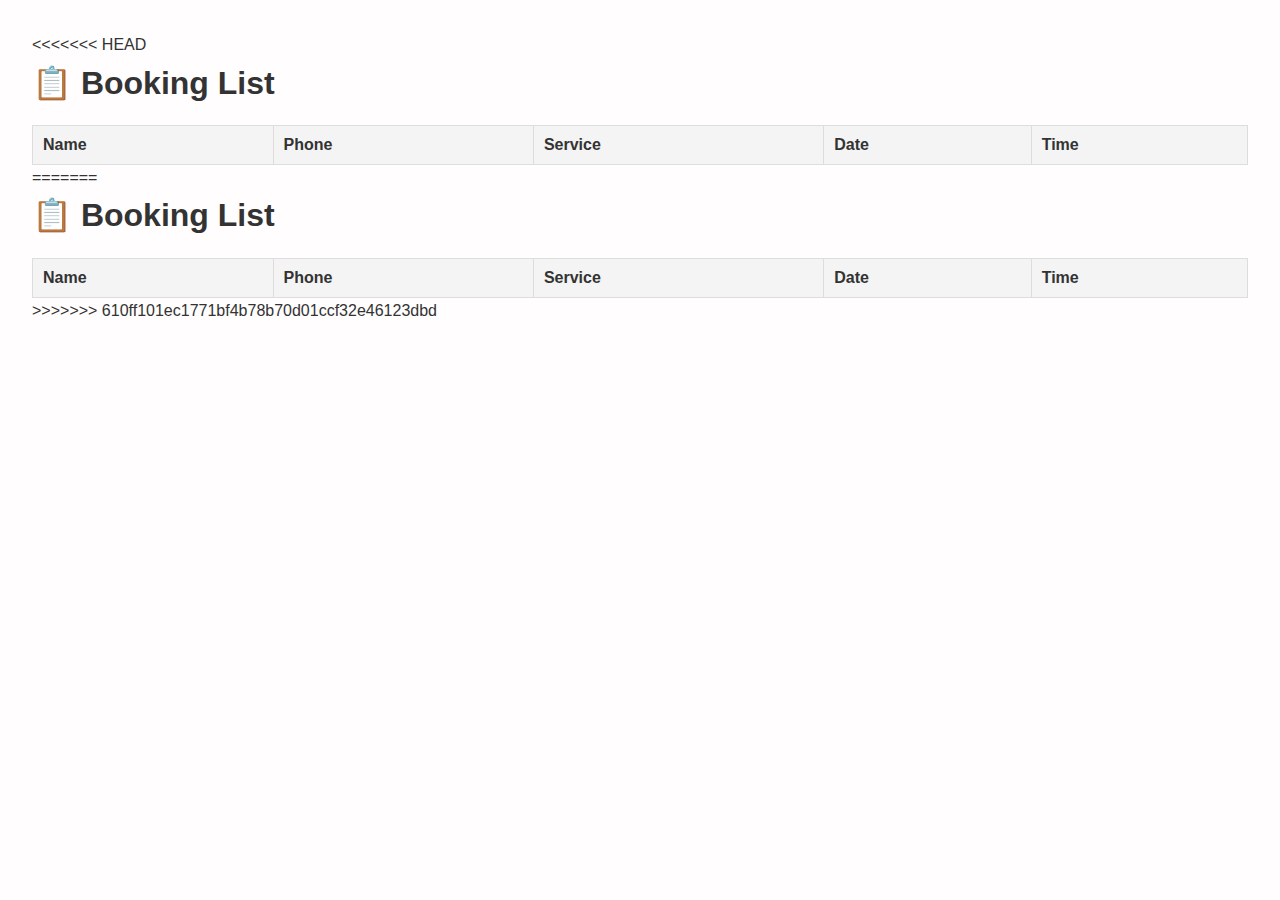
<file: admin.html>
<<<<<<< HEAD
<!DOCTYPE html>
<html lang="en">
<head>
  <meta charset="UTF-8" />
  <meta name="viewport" content="width=device-width, initial-scale=1.0" />
  <title>Admin - Bookings</title>
  <link rel="stylesheet" href="style.css" />
  <style>
    body { font-family: Arial, sans-serif; margin: 2rem; }
    table { width: 100%; border-collapse: collapse; margin-top: 1rem; }
    th, td { padding: 10px; border: 1px solid #ddd; text-align: left; }
    th { background: #f4f4f4; }
  </style>
</head>
<body>
  <h1>📋 Booking List</h1>
  <table id="bookingsTable">
    <thead>
      <tr>
        <th>Name</th>
        <th>Phone</th>
        <th>Service</th>
        <th>Date</th>
        <th>Time</th>
      </tr>
    </thead>
    <tbody>
      <!-- Filled by admin.js -->
    </tbody>
  </table>

  <script src="admin.js"></script>
</body>
</html>
=======
<!DOCTYPE html>
<html lang="en">
<head>
  <meta charset="UTF-8" />
  <meta name="viewport" content="width=device-width, initial-scale=1.0" />
  <title>Admin - Bookings</title>
  <link rel="stylesheet" href="style.css" />
  <style>
    body { font-family: Arial, sans-serif; margin: 2rem; }
    table { width: 100%; border-collapse: collapse; margin-top: 1rem; }
    th, td { padding: 10px; border: 1px solid #ddd; text-align: left; }
    th { background: #f4f4f4; }
  </style>
</head>
<body>
  <h1>📋 Booking List</h1>
  <table id="bookingsTable">
    <thead>
      <tr>
        <th>Name</th>
        <th>Phone</th>
        <th>Service</th>
        <th>Date</th>
        <th>Time</th>
      </tr>
    </thead>
    <tbody>
      <!-- Filled by admin.js -->
    </tbody>
  </table>

  <script src="admin.js"></script>
</body>
</html>

>>>>>>> 610ff101ec1771bf4b78b70d01ccf32e46123dbd
</file>
<file: style.css>
/* Reset */
* {
  margin: 0;
  padding: 0;
  box-sizing: border-box;
  font-family: 'Poppins', sans-serif;
}

/* CSS Variables for easy theming */
:root {
  --primary: #801b4d;
  --secondary: #b83265;
  --accent: #ff69b4;
  --background: rgba(255, 253, 254, 0.9);
  --card-radius: 15px;
  --transition: 0.3s ease;
}

body {
  color: #333;
  line-height: 1.6;
  background: var(--background);
}

/* ================== NAVBAR ================== */
.navbar {
  display: flex;
  justify-content: space-between;
  align-items: center;
  padding: 1rem 5%;
  background: linear-gradient(90deg, var(--primary), var(--secondary));
  color: #fff;
  position: sticky;
  top: 0;
  z-index: 1000;
}

.logo {
  font-size: 1.6rem;
  font-weight: bold;
  color: white;
}

.nav-links {
  list-style: none;
  display: flex;
  transition: max-height 0.3s ease;
}

.nav-links li {
  margin-left: 1.5rem;
}

.nav-links a {
  text-decoration: none;
  color: white;
  font-weight: 500;
  transition: color var(--transition);
}

/* Improved focus styles for accessibility */
.nav-links a:focus {
  outline: 2px solid var(--accent);
  outline-offset: 2px;
}

.nav-links a:hover {
  color: #ffe6f2;
}

/* Hamburger */
.menu-toggle {
  display: none;
  font-size: 2rem;
  cursor: pointer;
  color: white;
}

/* ================== HERO ================== */
.hero {
  height: 90vh;
  background: linear-gradient(rgba(128, 27, 77, 0.6), rgba(128, 27, 77, 0.6)),
              url('assets/hero-bg.jpg') center/cover no-repeat;
  display: flex;
  align-items: center;
  justify-content: center;
  text-align: center;
  color: white;
}

.hero-content {
  padding: 2.5rem;
  border-radius: 12px;
  max-width: 650px;
}

.hero h1 {
  font-size: 3rem;
  font-weight: 700;
  animation: fadeInDown 1s ease;
}

.hero p {
  font-size: 1.2rem;
  margin-top: 1rem;
  animation: fadeInUp 1.2s ease;
}

.btn {
  display: inline-block;
  padding: 0.9rem 1.8rem;
  background: white;
  color: var(--primary);
  border-radius: 50px;
  text-decoration: none;
  margin-top: 1.5rem;
  font-weight: bold;
  transition: all var(--transition);
}

.btn:hover {
  background: var(--accent);
  color: white;
  transform: scale(1.05);
}

/* ================== SERVICES ================== */
.services {
  padding: 4rem 5%;
  text-align: center;
  background-image: url(./background.jpg);
  background-size: cover;
  background-attachment: fixed;
}

.services h2 {
  font-size: 2rem;
  margin-bottom: 2rem;
  color: #801b4d;
}

.service-cards {
  display: grid;
  grid-template-columns: repeat(auto-fit, minmax(250px, 1fr));
  gap: 2rem;
}

.card {
  background: #fff;
  padding: 2rem;
  border-radius: var(--card-radius);
  box-shadow: 0 4px 15px rgba(0,0,0,0.1);
  transition: transform var(--transition), box-shadow var(--transition);
}

.card:hover {
  transform: translateY(-8px);
  box-shadow: 0 8px 25px rgba(0,0,0,0.2);
}

.card h3 {
  color: #801b4d;
}

.price {
  display: block;
  margin-top: 1rem;
  font-weight: bold;
  color: #ff1493;
}

/* ================== GALLERY ================== */
.gallery {
  padding: 4rem 5%;
  text-align: center;
}

.gallery h2 {
  color: #801b4d;
}

.gallery-grid {
  display: grid;
  grid-template-columns: repeat(auto-fit, minmax(220px, 1fr));
  gap: 1.2rem;
  margin-top: 2rem;
}

.gallery-grid img {
  width: 100%;
  border-radius: 12px;
  object-fit: cover;
  transition: transform 0.4s var(--transition);
}

/* Custom Scrollbar */
::-webkit-scrollbar {
  width: 10px;
}
::-webkit-scrollbar-thumb {
  background: var(--primary);
  border-radius: 5px;
}
::-webkit-scrollbar-track {
  background: #f5f5f5;
}

/* Responsive Design */
@media (max-width: 900px) {
  .navbar {
    flex-direction: row;
    justify-content: flex-start;
    align-items: center;
    padding: 1rem 2%;
  }
  .menu-toggle {
    display: block;
    margin-right: 1.2rem;
  }
  .logo {
    margin-right: auto;
  }
  .services, .gallery {
    padding: 2rem 2%;
  }
  .hero h1 {
    font-size: 2.2rem;
  }
  .service-cards, .gallery-grid {
    grid-template-columns: 1fr;
  }
}

.gallery-grid img:hover {
  transform: scale(1.05);
}

/* ================== BOOKING ================== */
.booking {
  padding: 4rem 5%;
  text-align: center;
  background: #fff0f5;
}

.booking h2 {
  color: #801b4d;
}

.booking form {
  display: grid;
  gap: 1rem;
  max-width: 450px;
  margin: auto;
  background: white;
  padding: 2rem;
  border-radius: 12px;
  box-shadow: 0 4px 15px rgba(0,0,0,0.1);
}

.booking input,
.booking select {
  padding: 0.9rem;
  border: 1px solid #ccc;
  border-radius: 8px;
  outline: none;
  transition: border 0.3s;
}

.booking input:focus,
.booking select:focus {
  border: 1px solid #ff69b4;
}

.booking button {
  border: none;
  cursor: pointer;
}

/* ================== FOOTER ================== */
footer {
  text-align: center;
  padding: 1.5rem;
  background: linear-gradient(90deg, #801b4d, #b83265);
  color: white;
  font-size: 0.9rem;
}

/* ================== RESPONSIVENESS ================== */
@media (max-width: 768px) {
  .nav-links {
    position: absolute;
    top: 70px;
    right: 0;
    width: 220px;
    flex-direction: column;
    background: #801b4d;
    display: none;
    padding: 1rem;
    border-radius: 0 0 0 12px;
  }

  .nav-links li {
    margin: 1rem 0;
  }

  .menu-toggle {
    display: block;
  }

  .nav-links.show {
    display: flex;
  }

  .hero h1 {
    font-size: 2rem;
  }
}

/* ================== ANIMATIONS ================== */
@keyframes fadeInDown {
  from { opacity: 0; transform: translateY(-30px); }
  to { opacity: 1; transform: translateY(0); }
}

@keyframes fadeInUp {
  from { opacity: 0; transform: translateY(30px); }
  to { opacity: 1; transform: translateY(0); }
}
/* Sessions List */
.session-list {
  display: grid;
  gap: 1rem;
  margin-top: 2rem;
}

.session-card {
  background: #fff;
  padding: 1.5rem;
  border-radius: 12px;
  box-shadow: 0 4px 12px rgba(0,0,0,0.1);
  text-align: left;
}

.session-card h3 {
  color: #801b4d;
}

/* Admin Table */
.admin-table {
  width: 100%;
  border-collapse: collapse;
  margin-top: 2rem;
  background: white;
  border-radius: 12px;
  overflow: hidden;
  box-shadow: 0 4px 12px rgba(0,0,0,0.1);
}

.admin-table th, .admin-table td {
  padding: 1rem;
  text-align: left;
  border-bottom: 1px solid #eee;
}

.admin-table th {
  background: #801b4d;
  color: white;
}

.admin-table tr:hover {
  background: #ffe6f2;
}
/* Status Select */
.status-select {
  padding: 0.4rem;
  border-radius: 6px;
  border: 1px solid #ccc;
  font-size: 0.9rem;
}

/* Update Button */
.update-btn {
  padding: 0.5rem 1rem;
  background: #801b4d;
  color: white;
  border: none;
  border-radius: 6px;
  cursor: pointer;
  transition: 0.3s;
}

.update-btn:hover {
  background: #b83265;
  transform: scale(1.05);
}
/* Session Cards */
.session-card {
  background: #fff0f5;
  border-radius: 12px;
  padding: 1.5rem;
  margin: 1rem 0;
  box-shadow: 0 4px 10px rgba(0,0,0,0.1);
  transition: transform 0.3s;
}
.session-card:hover {
  transform: translateY(-5px);
}
.session-card .pending { color: orange; }
.session-card .confirmed { color: green; }
.session-card .completed { color: purple; }

/* Admin Table */
.admin-table {
  width: 100%;
  border-collapse: collapse;
  margin-top: 2rem;
  box-shadow: 0 4px 15px rgba(0,0,0,0.1);
}
.admin-table th,
.admin-table td {
  padding: 0.8rem;
  border: 1px solid #ddd;
  text-align: center;
}
.admin-table th {
  background: #801b4d;
  color: white;
}
.status-dropdown {
  padding: 0.4rem;
  border-radius: 6px;
}
/* Small Hero (for My Sessions & Admin pages) */
.small-hero {
  height: 40vh;
  background: linear-gradient(rgba(128, 27, 77, 0.7), rgba(128, 27, 77, 0.7)),
              url('assets/admin-bg.jpg') center/cover no-repeat;
}
.small-hero .hero-content {
  background: rgba(0,0,0,0.4);
  padding: 1.5rem 2rem;
  border-radius: 10px;
}

/* Session List */
.session-list {
  display: grid;
  grid-template-columns: repeat(auto-fit, minmax(280px, 1fr));
  gap: 1.5rem;
  margin-top: 2rem;
}

.session-card {
  background: #fff;
  border-radius: 12px;
  padding: 1.5rem;
  box-shadow: 0 4px 12px rgba(0,0,0,0.1);
  transition: transform 0.3s;
}
.session-card:hover {
  transform: translateY(-6px);
}
.session-card h3 {
  color: #801b4d;
}
.session-card .pending { color: orange; font-weight: bold; }
.session-card .confirmed { color: green; font-weight: bold; }
.session-card .completed { color: purple; font-weight: bold; }

/* Admin Dashboard Table */
.admin-dashboard {
  overflow-x: auto;
  margin-top: 2rem;
}
.admin-table {
  width: 100%;
  border-collapse: collapse;
  border-radius: 10px;
  overflow: hidden;
}
.admin-table th,
.admin-table td {
  padding: 1rem;
  border: 1px solid #ddd;
  text-align: center;
}
.admin-table th {
  background: linear-gradient(90deg, #801b4d, #b83265);
  color: white;
  font-weight: 600;
}
.admin-table tr:nth-child(even) {
  background: #fff5fa;
}
.admin-table tr:hover {
  background: #ffe6f2;
}
.status-dropdown {
  padding: 0.4rem;
  border-radius: 6px;
  border: 1px solid #ccc;
}
/* ===== AUTH PAGES ===== */
.auth {
  min-height: 100vh;
  display: flex;
  align-items: center;
  justify-content: center;
  background: linear-gradient(rgba(112, 43, 77, 0.85), rgba(255, 105, 180, 0.75)),
              url('assets/hero-bg.jpg') center/cover no-repeat;
  padding: 2rem;
}

.auth form {
  background: rgba(255, 255, 255, 0.9);
  padding: 2rem;
  border-radius: 12px;
  max-width: 350px;
  width: 100%;
  box-shadow: 0 8px 20px rgba(0, 0, 0, 0.2);
  display: flex;
  flex-direction: column;
  gap: 1rem;
}

.auth h2 {
  text-align: center;
  margin-bottom: 1rem;
  color: #702b4d;
}

.auth input {
  padding: 0.9rem;
  border: 1px solid #ddd;
  border-radius: 6px;
  font-size: 1rem;
  transition: border-color 0.3s;
}

.auth input:focus {
  border-color: #ff69b4;
  outline: none;
}

.auth button {
  padding: 0.9rem;
  background: #ff69b4;
  color: white;
  font-weight: bold;
  border: none;
  border-radius: 6px;
  cursor: pointer;
  transition: background 0.3s;
}

.auth button:hover {
  background: #e05596;
}

.auth p {
  text-align: center;
  font-size: 0.9rem;
}

.auth a {
  color: #702b4d;
  font-weight: bold;
  text-decoration: none;
}

.auth a:hover {
  text-decoration: underline;
}

#loginMsg, #registerMsg {
  text-align: center;
  font-weight: bold;
  margin-top: 0.5rem;
}
/* Booking Cards */
.booking-card {
  background: #fff0f7;
  border: 1px solid #ffd6e7;
  padding: 1rem;
  border-radius: 10px;
  margin-bottom: 1rem;
  box-shadow: 0 2px 6px rgba(0, 0, 0, 0.1);
  transition: transform 0.2s ease;
}
.booking-card:hover {
  transform: translateY(-2px);
}

/* Status Badge */
.badge {
  color: white;
  padding: 0.3rem 0.6rem;
  border-radius: 6px;
  font-size: 0.85rem;
  text-transform: capitalize;
}

/* Cancel Button */
.cancel-btn {
  margin-top: 0.8rem;
  background: crimson;
  color: white;
  border: none;
  padding: 0.6rem 1rem;
  border-radius: 5px;
  cursor: pointer;
  transition: background 0.2s;
}
.cancel-btn:hover {
  background: darkred;
}

/* Loading Spinner */
.spinner {
  border: 4px solid #f3f3f3;
  border-top: 4px solid #ff1493;
  border-radius: 50%;
  width: 30px;
  height: 30px;
  animation: spin 0.8s linear infinite;
  margin: auto;
}
@keyframes spin {
  0% { transform: rotate(0deg); }
  100% { transform: rotate(360deg); }
}
/* Booking Cards */
.booking-card {
  background: #fff0f7;
  border: 1px solid #ffd6e7;
  padding: 1rem;
  border-radius: 10px;
  margin-bottom: 1rem;
  box-shadow: 0 2px 6px rgba(0, 0, 0, 0.1);
  transition: transform 0.2s ease;
}
.booking-card:hover {
  transform: translateY(-2px);
}

/* Status Badge */
.badge {
  color: white;
  padding: 0.3rem 0.6rem;
  border-radius: 6px;
  font-size: 0.85rem;
  text-transform: capitalize;
}

/* Admin Actions */
.actions {
  margin-top: 0.8rem;
  display: flex;
  gap: 0.5rem;
  flex-wrap: wrap;
}

.btn-action {
  border: none;
  padding: 0.5rem 1rem;
  border-radius: 6px;
  cursor: pointer;
  font-size: 0.9rem;
  transition: background 0.2s;
  color: white;
}

.btn-action.confirm {
  background: #007bff;
}
.btn-action.confirm:hover {
  background: #0056b3;
}

.btn-action.complete {
  background: #28a745;
}
.btn-action.complete:hover {
  background: #1e7e34;
}

.btn-action.cancel {
  background: crimson;
}
.btn-action.cancel:hover {
  background: darkred;
}

/* Loading Spinner */
.spinner {
  border: 4px solid #f3f3f3;
  border-top: 4px solid #ff1493;
  border-radius: 50%;
  width: 30px;
  height: 30px;
  animation: spin 0.8s linear infinite;
  margin: auto;
}
@keyframes spin {
  0% { transform: rotate(0deg); }
  100% { transform: rotate(360deg); }
}
</file>
